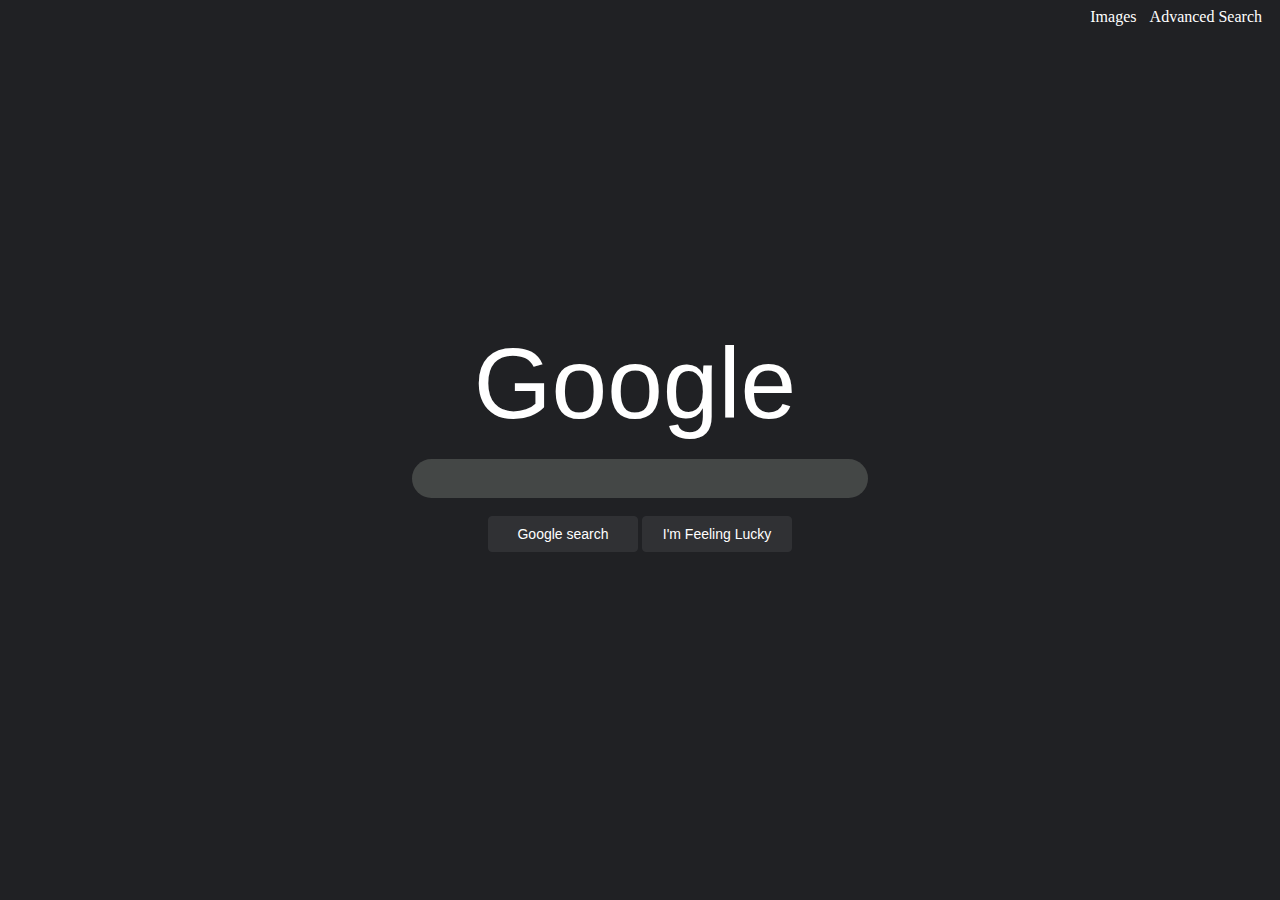
<file: index.html>
<!DOCTYPE html>
<html lang="en">
<head>
    <meta charset="UTF-8">
    <meta name="viewport" content="width=device-width, initial-scale=1.0">
    <title>Google</title>
    <style>
        .myDiv{
          
            text-align: right;
         margin-bottom: 300px;
        }
        a{
            color: white;
            text-decoration: none;
            margin-right: 10px;

        }
        
        .myDiv2{
            text-align: center;
         }
        Label{
            font-size: 100px;
            color: white;
            font-family: Arial, sans-serif;
            font-weight:400;
            margin-right: 10px;
        }
        button{
            cursor: pointer;
            background-color: #303134;
            border:1px solid #303134;
            color: white;
            width: 150px;
            border-radius: 4px;
            font-size: 14px;
            height: 36px;
            min-width: 54px;

        }
        input{
            cursor: text;
            background-color: #303134;
            border:1px solid #303134;
            color: white;
            width: 150px;
            border-radius: 4px;
            font-size: 14px;
            height: 36px;
            min-width: 54px;

        }
        
    </style>

</head>
<body style="background-color: #202124;">
    <div class="myDiv">
  <a href="C:\Users\sivas\Desktop\project\image.html" >Images</a>
  
  <a href="C:\Users\sivas\Desktop\project\Advanced.html" >Advanced Search</a>
    </div>

    <div class="myDiv2" >
        <form action="https://www.google.com/search">
        <label for="search" id="Label">Google</label>
            <br><br>
            <input 
            type="text" 
            name="q" 
            id="search" 
            size="50" 
            
            style="border-radius: 30px;width: 450px; height: 35px; background-color:#444746;border-color:transparent;"
            >
            <br><br>
            <input type="submit" value="Google search" style="cursor: pointer;">
            <button type="button" onclick="window.location.href='https://www.google.com/search?q=[your search term]&btnI'">I'm Feeling Lucky</button>
    </form>
    </div>
       

</body>
</html>
</file>
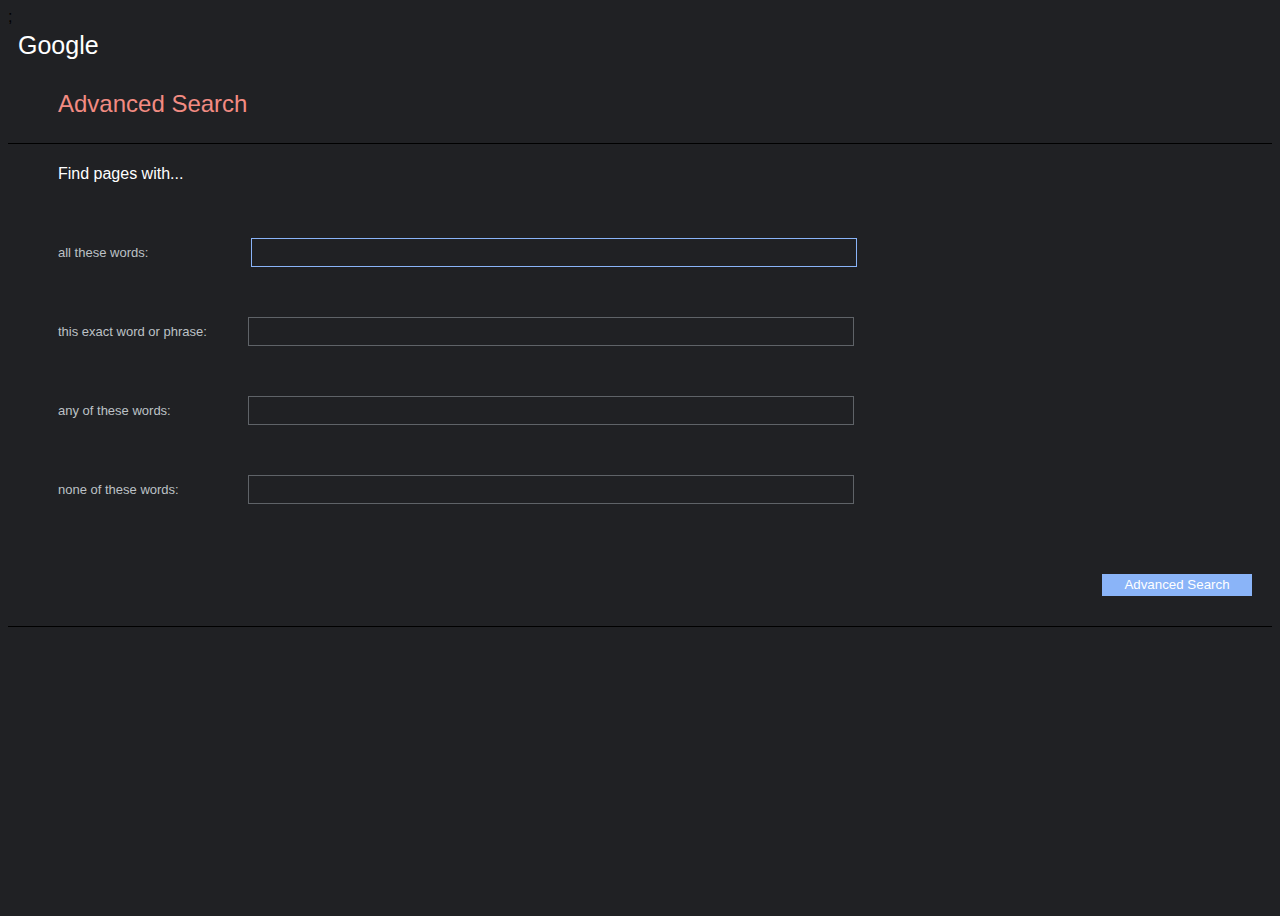
<file: Advanced.html>
<!DOCTYPE html>
<html lang="en">
<head>
    <meta charset="UTF-8">
    <meta name="viewport" content="width=device-width, initial-scale=1.0">
    <title>Advanced search</title>
  
 <link rel="stylesheet"href="styles.css">
   

</head>;
<body>
   
    <div >
        <a href="C:\Users\sivas\Desktop\project\index.html">Google</a>
</div>
<h2>Advanced Search</h2>
<hr>
<p>Find pages with...</p>
<div >
    <form action="https://www.google.com/search">
        
        <label for="all">all these words:</label>
        <input type="text" id="all" name="as_q" value autofocus="autofocus" style="margin-left: 98px;">
<br>
        <label for="exact">this exact word or phrase:</label>
        <input type="text" id="exact" name="as_epq" s style="margin-left: 37px;">
    <br>
        <label for="any">any of these words:</label>
        <input type="text" name="as_oq" id="any" style="margin-left: 73px;">
    <br>
        <label for="none">none of these words:</label>
        <input type="text" id="none" name="as_eq" style="margin-left: 65px;">
        <br>
   
   <div class="container"><button >Advanced Search</button>
</div>    
    </form>
</div> 
<hr>
    
</body>
</html>
</file>
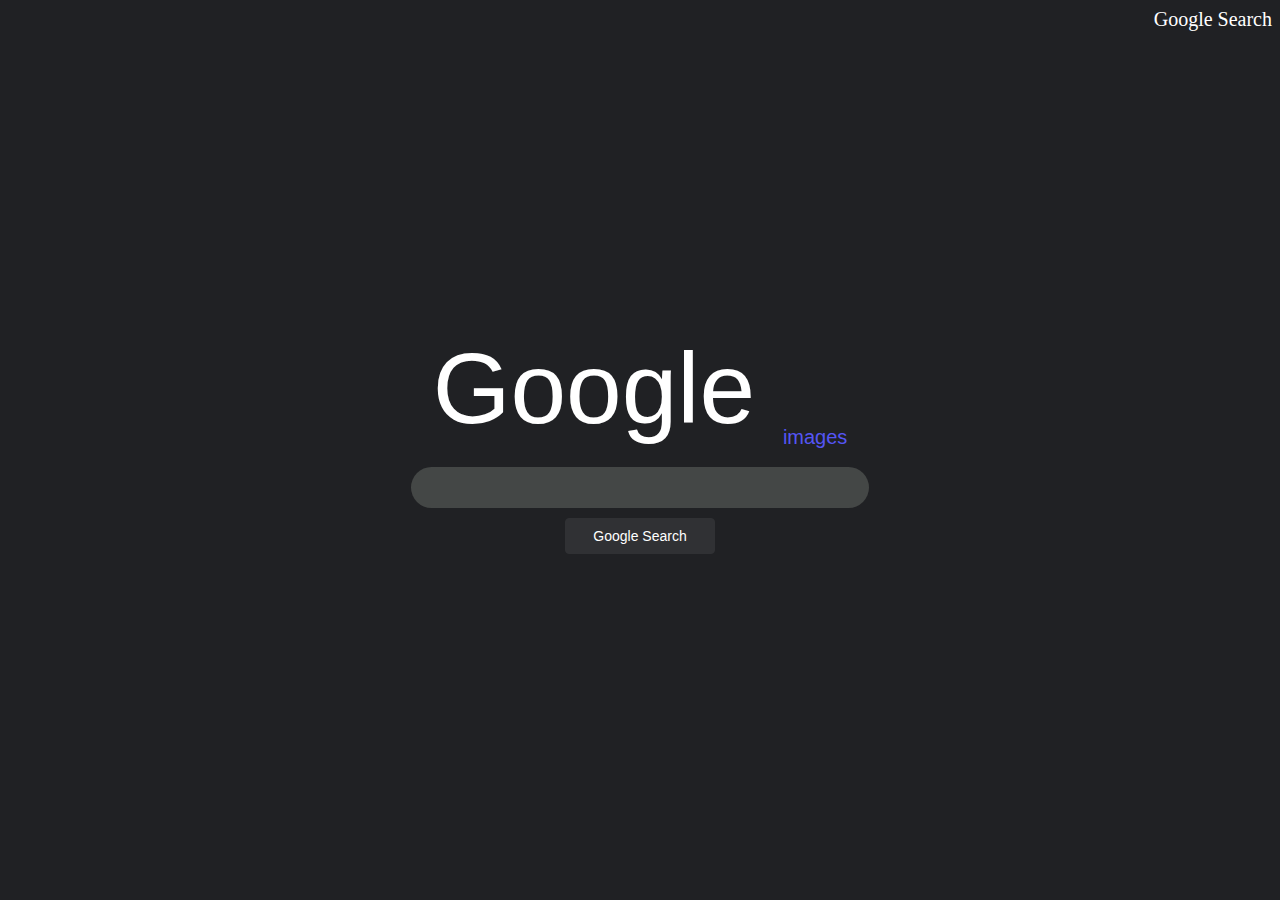
<file: image.html>
<!DOCTYPE html>
<html lang="en">
<head>
    <meta charset="UTF-8">
    <meta name="viewport" content="width=device-width, initial-scale=1.0">

    <title>Images</title>
<style>
    .myDiv{
        text-align: right;
        margin-bottom: 300px;
    }
    .myDiv2{
        
        text-align: center;
      
    }
    label{
        font-size: 100px;
            color: white;
            font-family: Arial, sans-serif;
            font-weight:400;
        align-items: center;
        
  }
     
     button{
        cursor: pointer;
            background-color: #303134;
            border:1px solid #303134;
            color: white;
            width: 150px;
            border-radius: 4px;
            font-size: 14px;
            height: 36px;
            min-width: 54px;
            margin-top: 10px;
     }
     sub{
        font-size: 20px;
        color:rgb(85, 85, 245);
        cursor: text;
    
     }
     a{
            color: white;
            text-decoration: none;
            font-size: 20px;
        }
</style>
</head>
<body
style="background-color: #202124;"><div class="myDiv">
    <a href="C:\Users\sivas\Desktop\project\index.html">Google Search</a>
</div>
   
    <div class="myDiv2">
        <form action="https://images.google.com/search" method="GET" target="_blank">
        <label for="image">Google <sub>images</sub></label><br><br>
        <input type="text" id="image" name="as_q"style="border-radius: 30px;width: 450px; height: 35px; background-color:#444746;border-color:transparent;"><br>
        <input type="hidden" name="tbm" value="isch"> <!-- 'tbm=isch' tells Google to search for images -->

        <button type="submit">Google Search</button>
        </form>
        

    </div>
    
</body>
</html>
</file>
<file: styles.css>
body {
  font-family: Arial, sans-serif;
  background: #202124;
  display:block;
  justify-content: left;
  align-items: left;
  height: 100vh;
}
h2{
  padding: 5px 50px;
  color: #f28b82;
  font-weight: lighter;
}
hr{
  border: none;
 border-top : 1px solid black;
 margin: 10px 0;

}
a{
  color:white;
font-family: Arial, Helvetica, sans-serif;

padding: 5px 10px;
display: block;
text-decoration: none;
font-size: 25px;
font-weight: lighter;
}
p{
  color:white;
  font-weight: lighter;
  padding: 5px 50px;
  margin-bottom: 50px;
}

input {
 margin-bottom: 50px;
 background-color: #202124;
 border: 1px solid #5f6368;
 color: #bdc1c6;
 border-width:1px;
 width: 600px;
 height: 25px;

}
label{
  color: #bdc1c6;
  margin-left: 50px;
  font-size: 13px;
  
}


 







input:focus {
  border-color: #8ab4f8;
  /* box-shadow: 0px 4px 6px rgba(40, 167, 69, 0.5); */
  outline: none;
}
button{
  background-color: #8ab4f8;
  color: white;
  height: 22px;
  width: 150px;
  border-color: #8ab4f8;
  border: none;
  cursor: pointer;
  
}
.container{
  display: flex;
  justify-content: flex-end; /* Aligns the button to the right */
  padding: 20px;
}
</file>
